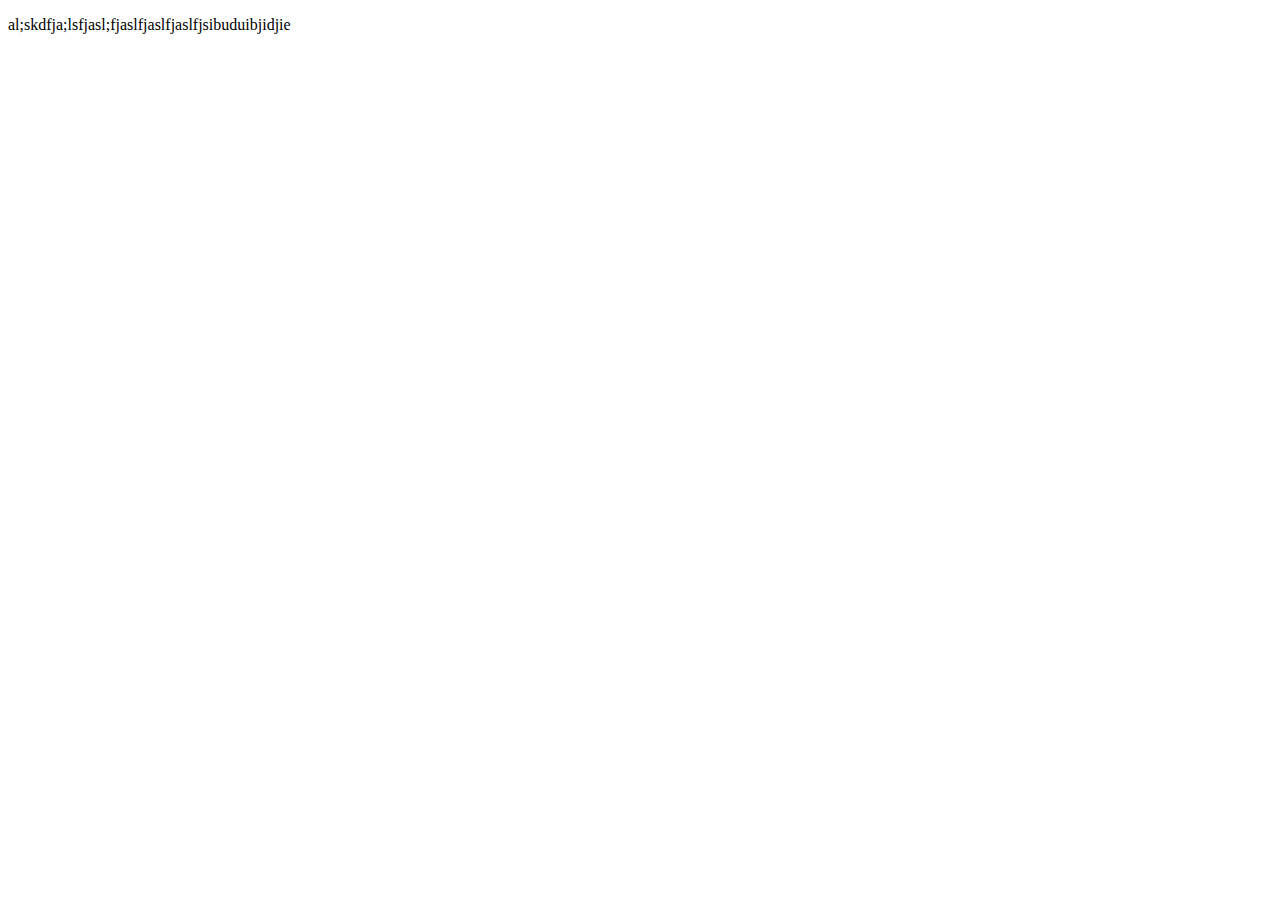
<file: index.html>
<!DOCTYPE html>
<html lang="en">
<head>
    <meta charset="UTF-8">
    <meta http-equiv="X-UA-Compatible" content="IE=edge">
    <meta name="viewport" content="width=device-width, initial-scale=1.0">
    <title>Document</title>
</head>
<body>
    <p>al;skdfja;lsfjasl;fjaslfjaslfjaslfjsibuduibjidjie</p>
</body>
</html>
</file>
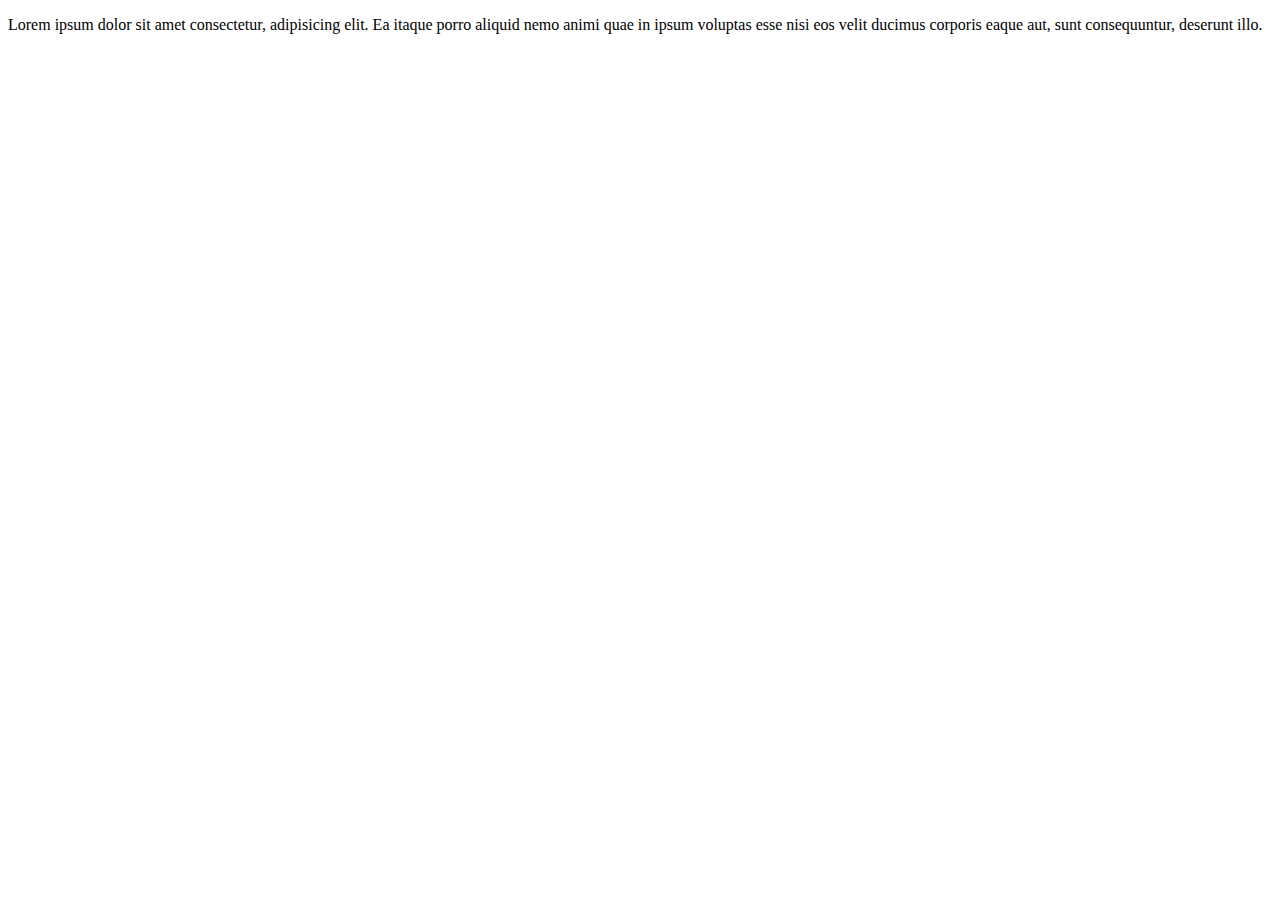
<file: test34.html>
<!DOCTYPE html>
<html lang="en">
<head>
    <meta charset="UTF-8">
    <meta http-equiv="X-UA-Compatible" content="IE=edge">
    <meta name="viewport" content="width=device-width, initial-scale=1.0">
    <title>Document</title>
</head>
<body>
    <p>Lorem ipsum dolor sit amet consectetur, adipisicing elit. Ea itaque porro aliquid nemo animi quae in ipsum voluptas esse nisi eos velit ducimus corporis eaque aut, sunt consequuntur, deserunt illo.</p>
</body>
</html>
</file>
